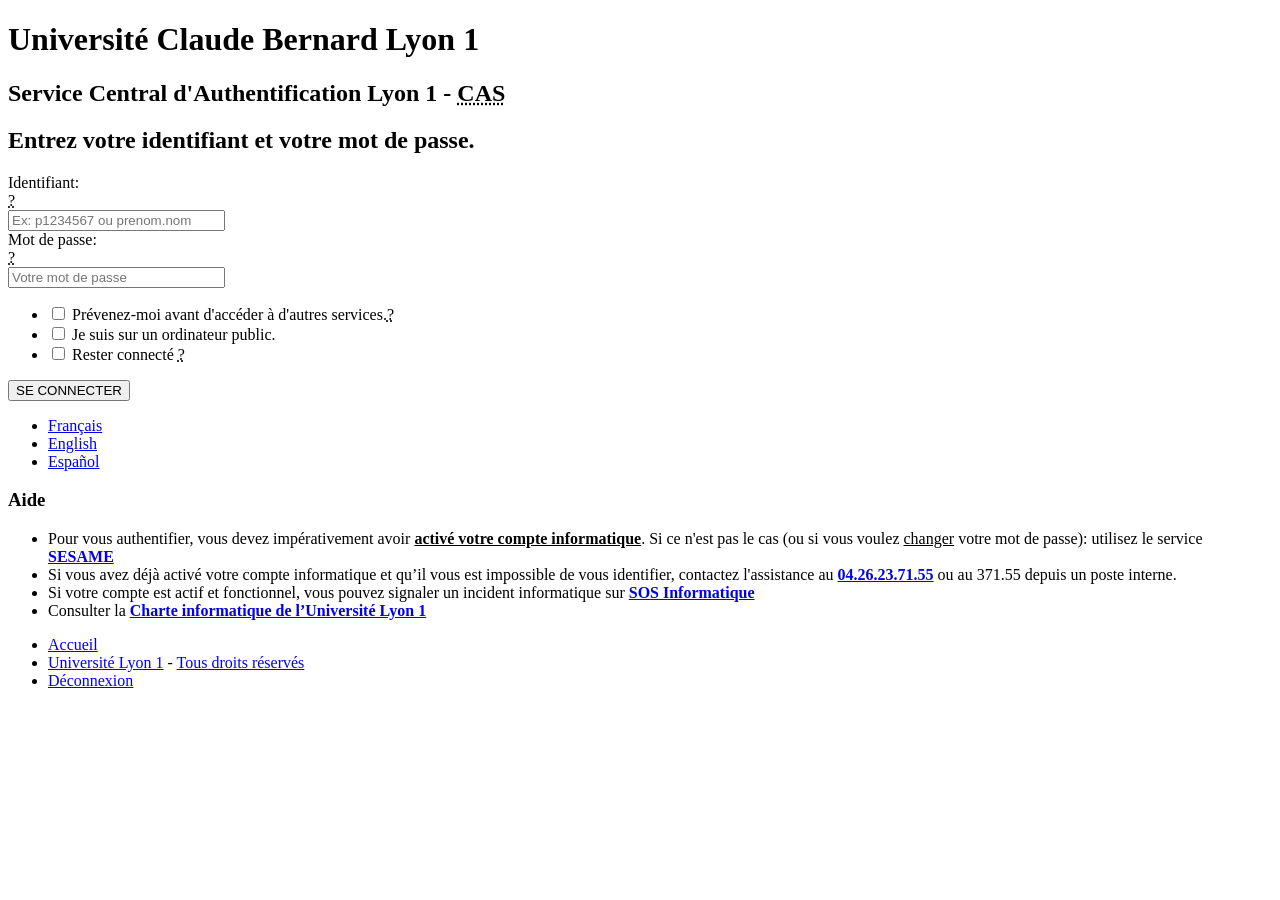
<file: login.html>
<!DOCTYPE html>
<html lang="en">
<head>
    <meta charset="UTF-8">
    <meta http-equiv="X-UA-Compatible" content="IE=edge">
    <meta name="viewport" content="width=device-width, initial-scale=1.0">
    <title>Document</title>
</head>
<body>
    <body id="cas" class="fl-theme-iphone" style="">
        <header>
          <div id="header" class="flc-screenNavigator-navbar fl-navbar fl-table">
            <h1 id="company-name">Université Claude Bernard Lyon 1</h1>
          </div>  
        </header>
        <div class="flc-screenNavigator-view-container">
            <div class="fl-screenNavigator-view">
                <section>
                  <div id="content" class="fl-screenNavigator-scroll-container">
                      <h1 id="app-name" class="fl-table-cell">Service Central d'Authentification<span id="Lyon1"> Lyon 1</span><span id="AbbrCas"> - <abbr title="CAS est un système d'authentification unique qui permet de vous connecter sur les applications de l'Université Lyon 1.<br /><br />Pour des raisons de sécurité, veuillez vous déconnecter et fermer votre navigateur lorsque vous avez fini d'accéder aux services authentifiés." rel="tooltip">CAS</abbr></span></h1>
    
          
            <div class="box fl-panel" id="login">
              <form id="fm1" class="fm-v clearfix" action="/cas/login?service=https://dsi-webapp.univ-lyon1.fr/ADE_WEB/FR/EDT.awp" method="post">
                
                  <h2>Entrez votre identifiant et votre mot de passe.</h2>
                  <div class="row fl-controls-left">
                    <label for="username" class="fl-label"><span class="accesskey">I</span>dentifiant:</label>
                              
                              
                              
                     
                     <div class="help">
                         <abbr title="<strong>Si vous êtes étudiant</strong> :<br />votre identifiant est votre numéro étudiant dont le premier chiffre est remplacé par P (si le 1er chiffre est 1) ou X (si le 1er chiffre est 9)  ou W (si le 1er chiffre est 8).<br /><br /><strong>Si vous êtes personnel</strong> :<br /> votre identifiant est  de la forme 'prenom.nom' sans accent." rel="tooltip">?</abbr>
                     </div>
                              <input id="username" name="username" class="required" tabindex="1" placeholder="Ex: p1234567 ou prenom.nom" accesskey="i" type="text" value="" size="25" autocomplete="off">
                              
                  </div>
                  <div class="row fl-controls-left">
                    <label for="password" class="fl-label"><span class="accesskey">M</span>ot de passe:</label>
                                  
                            
                    
                    <div class="help">
                      <abbr title="Votre mot de passe est celui que vous devez avoir défini dans l'application SESAME (<strong>https://sesame.univ-lyon1.fr</strong>) <br /><br /><u><strong>Conseil</strong></u> : Pour être sûr, votre mot de passe doit comporter au moins 8 caractères, au moins une lettre majuscule, une lettre minuscule et un chiffre" rel="tooltip">?</abbr>
                    </div>
                              <input id="password" name="password" class="required" tabindex="2" placeholder="Votre mot de passe" accesskey="m" type="password" value="" size="25" autocomplete="off">
                  </div>
                  <div class="row check">
                    <ul>
                      <li>
                        <input id="warn" name="warn" value="true" tabindex="3" accesskey="p" type="checkbox">
                        <label for="warn"><span class="accesskey">P</span>révenez-moi avant d'accéder à d'autres services.<abbr title="Lorsque vous vous authentifiez, la case &quot;Prévenez-moi avant de me connecter à d'autres services&quot; n'est pas cochée par défaut.<br />Ainsi, l'accès aux autres services informatiques de l'Université se fait automatiquement, sans demande de confirmation.<br /><br />Si vous cochez cette case, un avis vous préviendra quand vous serez sur le point d'accéder à un autre service informatique de l'Université. Vous devrez alors approuver la demande d'accès en cliquant sur Continuer." rel="tooltip">?</abbr></label>
                      </li>
                      <li>
                        <input id="publicWorkstation" name="publicWorkstation" value="false" tabindex="4" type="checkbox">
                        <label for="publicWorkstation">Je suis sur un ordinateur public.</label>
                      </li>
                      <li>
                        <input type="checkbox" name="rememberMe" id="rememberMe" value="true" tabindex="4" accesskey="r">
                        <label for="rememberMe"><span class="accesskey">R</span>ester connecté <abbr title="En cochant cette case vous resterez connecté pendant 7 jours, même si vous fermez votre navigateur. <br /><br />Si vous voulez forcer la déconnexion, cliquez sur le lien &quot;Déconnexion&quot; en bas de page <br /><br /><u><strong>Conseil</strong></u> : Utiliser cette option uniquement sur un ordinateur privé." rel="tooltip">?</abbr></label>
                      </li>
                    </ul>
                  </div>
                  <div class="row btn-row">
                    <input type="hidden" name="lt" value="">
                    <input type="hidden" name="execution" value="[base64]">
                    <input type="hidden" name="_eventId" value="submit">
                    <input class="btn-submit" name="submit" accesskey="l" value="SE CONNECTER" tabindex="5" type="submit" title="SE CONNECTER">
                  </div>
                </form>
              </div>
              <nav>            
                <div id="list-languages" class="fl-panel">
                  
                  
                  
                  
                    
                  
                  
                      <ul>
                        <li><a href="?locale=fr" title="Français">Français</a></li> 
                        <li><a href="?locale=en" title="English">English</a></li>
                        <li><a href="?locale=es" title="Español">Español</a></li>
                      </ul>
                    
                  
               </div>
             </nav>
             <aside>
                <div id="InfoHelp">
                  <h3 id="show_hide" title="Cliquez pour afficher ou masquer l'aide"><span class="accesskey">A</span>ide</h3>
                  <div id="ContentHelp">
                    <ul>
                      <li>Pour vous authentifier, vous devez impérativement avoir <u><strong>activé votre compte informatique</strong></u>. Si ce n'est pas le cas (ou si vous voulez  <u>changer</u> votre mot de passe): utilisez le service <a href="https://sesame.univ-lyon1.fr" title="Accès au portail SESAME Lyon 1"><strong>SESAME</strong></a></li>
                      <li>Si vous avez déjà activé votre compte informatique et qu’il vous est impossible de vous identifier, contactez l'assistance au <a href="tel:0426237155" title="Téléphoner au support"><strong>04.26.23.71.55</strong></a> ou au 371.55 depuis un poste interne.</li>
                      <li>Si votre compte est actif et fonctionnel, vous pouvez signaler un incident informatique sur <a href="http://sosinfo.univ-lyon1.fr/" title="Accès au portail SOS Informatique Lyon 1"><strong>SOS Informatique</strong></a></li>
                      <li>Consulter la <a href="https://www.univ-lyon1.fr/-615685.kjsp" title="Accès a la charte informatique Lyon 1"><strong>Charte informatique de l’Université Lyon 1</strong></a></li>
                    </ul>
                  </div>
                </div>
              </aside>
    
    
            </div>
          </section>
          <footer>
            <div id="footer" class="fl-panel fl-note fl-bevel-white fl-font-size-80">
              <div id="copyright">
                <nav>
                  <ul>
                    <li><a href="/" title="Accès à la page d'accueil du Service Central d'Authentification">Accueil</a></li>
                    <li><a href="https://www.univ-lyon1.fr" title="Accès au site web de l'Université Claude Bernard Lyon 1">Université Lyon 1</a> - <a href="https://www.univ-lyon1.fr/a-propos-du-site/mentions-legales/" title="Consulter les mentions légales">Tous droits réservés</a></li>
                    <li><a href="https://cas.univ-lyon1.fr/cas/logout" title="Se déconnecter du service central d'authentification">Déconnexion</a></li>
                  </ul>
                </nav>
              </div>
            </div>
          </footer>
        </div>
      </div>
      <script>
                (function(i,s,o,g,r,a,m){i['GoogleAnalyticsObject']=r;i[r]=i[r]||function(){
                (i[r].q=i[r].q||[]).push(arguments)},i[r].l=1*new Date();a=s.createElement(o),
                m=s.getElementsByTagName(o)[0];a.async=1;a.src=g;m.parentNode.insertBefore(a,m)
                })(window,document,'script','//www.google-analytics.com/analytics.js','ga');
                ga('create', 'UA-37332786-5', 'univ-lyon1.fr');
                ga('send', 'pageview');
      </script>
      
    
    
    
    </body>
</body>
</html>
</file>
